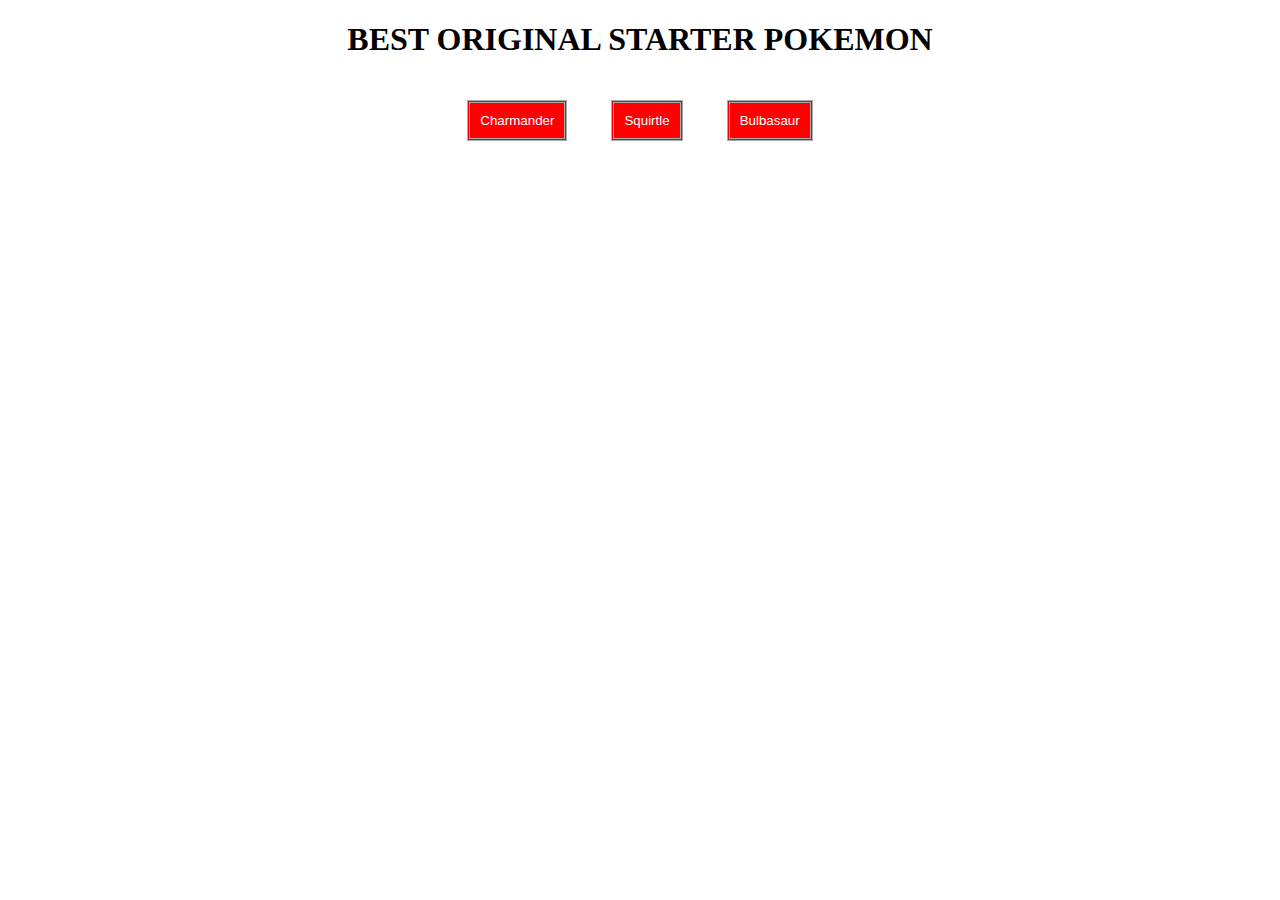
<file: prep-css-box-model/index.html>
<!DOCTYPE html>
<html lang="en">
<head>
  <meta charset="UTF-8">
  <meta name="viewport" content="width=device-width, initial-scale=1.0">
  <title>CSS Box Model</title>
  <link rel="stylesheet" href="style.css">
</head>
<body>
  <h1>BEST ORIGINAL STARTER POKEMON</h1>
  <div>
    <button>Charmander</button>
    <button>Squirtle</button>
    <button>Bulbasaur</button>
  </div>
</body>
</html>
</file>
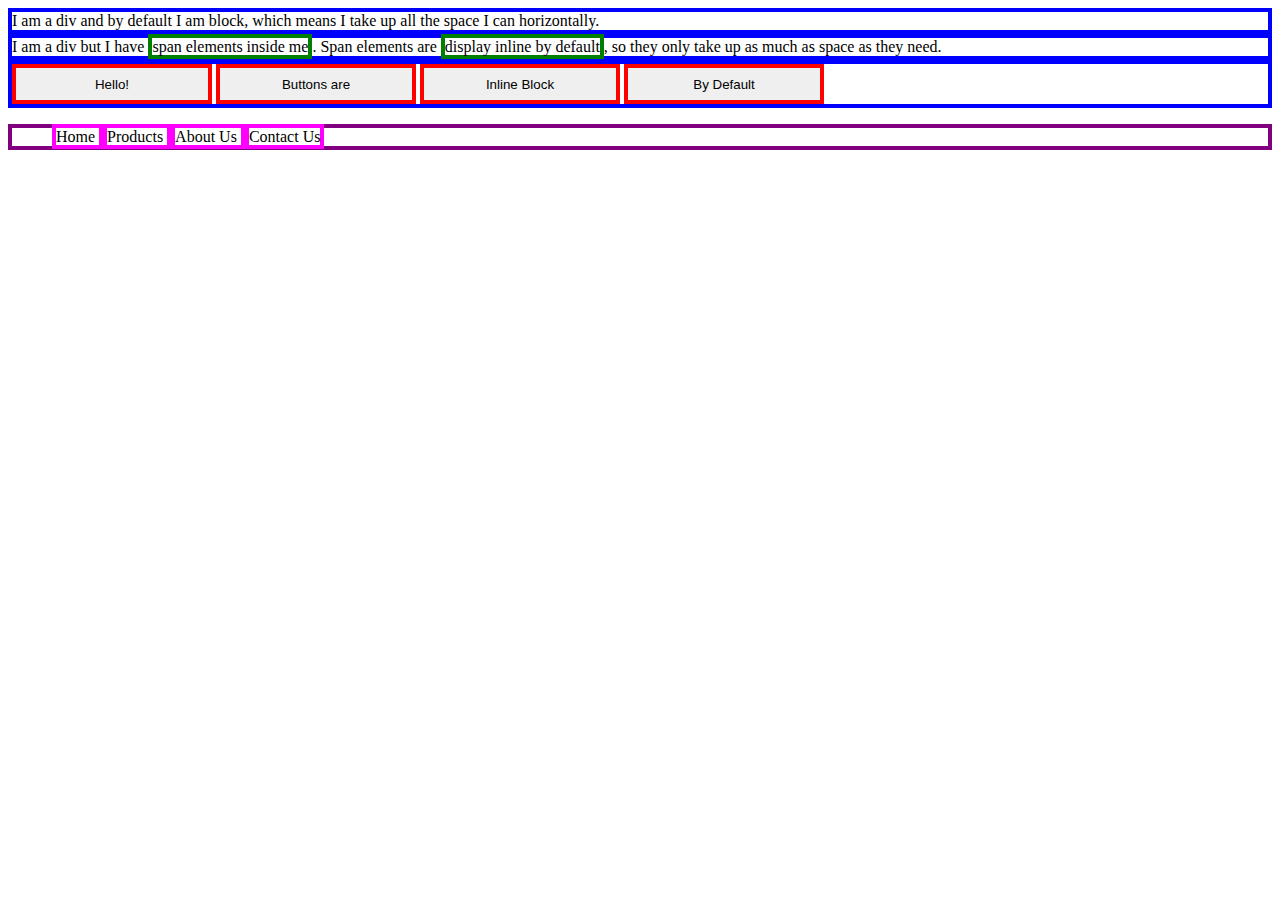
<file: prep-css-display/index.html>
<!DOCTYPE html>
<html lang="en">

<head>
  <meta charset="UTF-8">
  <meta name="viewport" content="width=device-width, initial-scale=1.0">
  <meta http-equiv="X-UA-Compatible" content="ie=edge">
  <title>CSS Display Properties</title>
  <style>

    div {
      border: 4px solid blue;
    }

    span {
      border: 4px solid green;
    }

    button {
      border: 4px solid red;
      height: 40px;
      width: 200px;
    }

    ul {
      border: 4px solid purple;
    }

    li {
      border: 4px solid magenta;
      display: inline;
    }

  </style>
</head>

<body>

  <div>I am a div and by default I am block, which means I take up all the space I can horizontally.</div>
  <div>

    I am a div but I have <span>span elements inside me</span>.
    Span elements are <span>display inline by default</span>,
    so they only take up as much as space as they need.
  </div>

  <div>
    <button>Hello!</button>
    <button>Buttons are</button>
    <button>Inline Block</button>
    <button>By Default</button>
  </div>

  <ul>
    <li>
      Home
    </li>
    <li>
      Products
    </li>
    <li>
      About Us
    </li>
    <li>
      Contact Us
    </li>
  </ul>

</body>

</html>
</file>
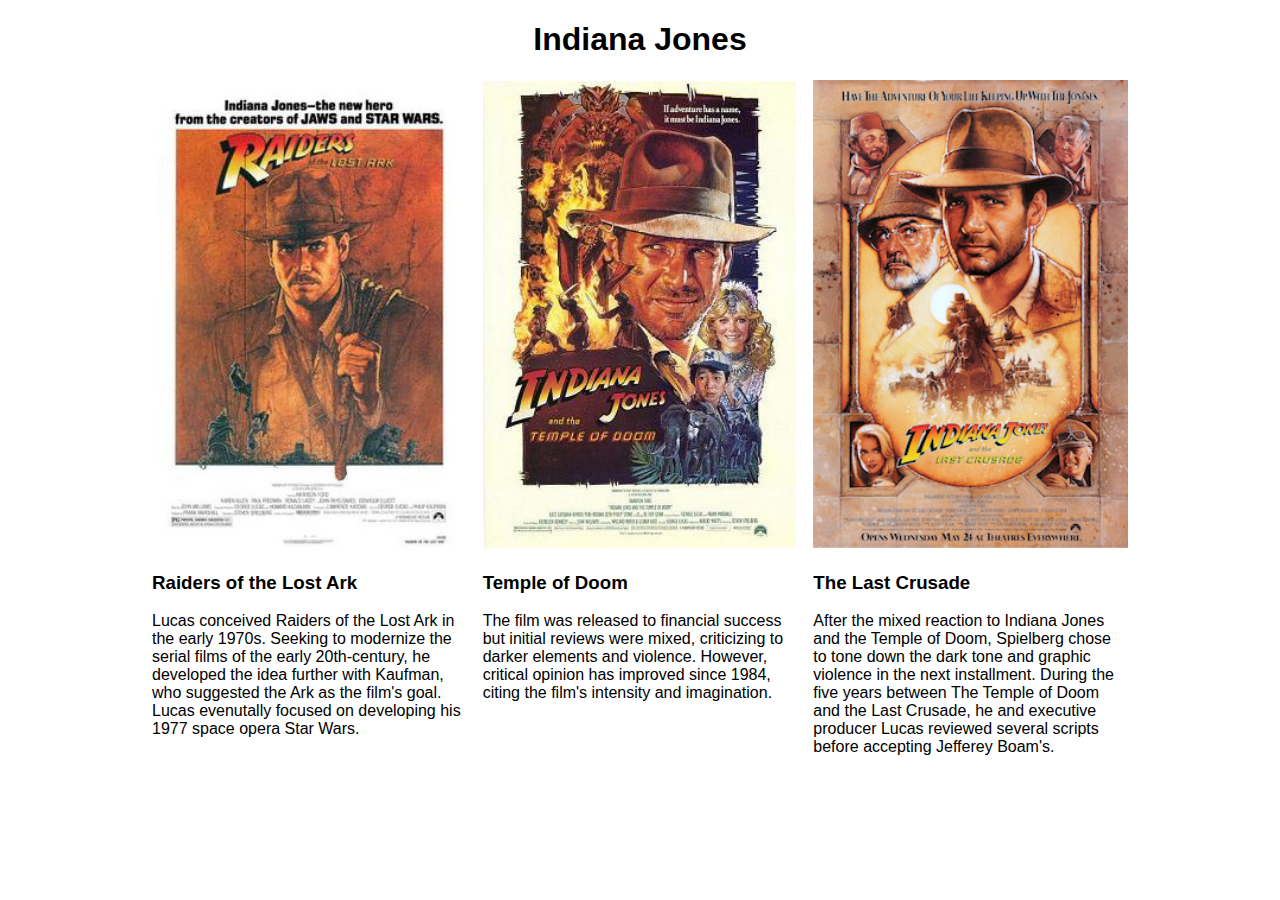
<file: prep-css-layout-classes/index.html>
<!DOCTYPE html>
<html lang="en">

<head>
  <meta charset="UTF-8">
  <meta name="viewport" content="width=device-width, initial-scale=1.0">
  <meta http-equiv="X-UA-Compatible" content="ie=edge">
  <title>CSS Layout Classes</title>
  <link rel="stylesheet" href="reset.css">
  <style>
    /* stylelint-disable block-no-empty */
    body {
      font-family: sans-serif;
    }

    h1 {
      text-align: center;
    }

    .container {
      max-width: 992px;
      margin: auto;
    }

    .row {
      width: 100%;
      display: flex;
    }

    .column {
      flex-basis: calc(100% / 3);
      padding-left: 8px;
      padding-right: 8px;
    }
  </style>
</head>
<body>

  <h1>Indiana Jones</h1>

  <div class="container">
    <div class="row">
      <div class="column">
        <img src="images/raiders.jpg" alt="Raiders of the Lost Ark" width="100%">
        <h3>Raiders of the Lost Ark</h3>
        <p>Lucas conceived Raiders of the Lost Ark in the early 1970s. Seeking to modernize the serial films of the early 20th-century, he developed the idea further with Kaufman, who suggested the Ark as the film's goal. Lucas evenutally focused on developing his 1977 space opera Star Wars.</p>
      </div>
      <div class="column">
        <img src="images/temple.jpg" alt="Temple of Doom" width="100%">
        <h3>Temple of Doom</h3>
        <p>The film was released to financial success but initial reviews were mixed, criticizing to darker elements and violence. However, critical opinion has improved since 1984, citing the film's intensity and imagination.</p>
      </div>
      <div class="column">
        <img src="images/crusade.jpg" alt="The Last Crusade" width="100%">
        <h3>The Last Crusade</h3>
        <p>After the mixed reaction to Indiana Jones and the Temple of Doom, Spielberg chose to tone down the dark tone and graphic violence in the next installment. During the five years between The Temple of Doom and the Last Crusade, he and executive producer Lucas reviewed several scripts before accepting Jefferey Boam's.</p>
      </div>
    </div>
  </div>


</body>
</html>
</file>
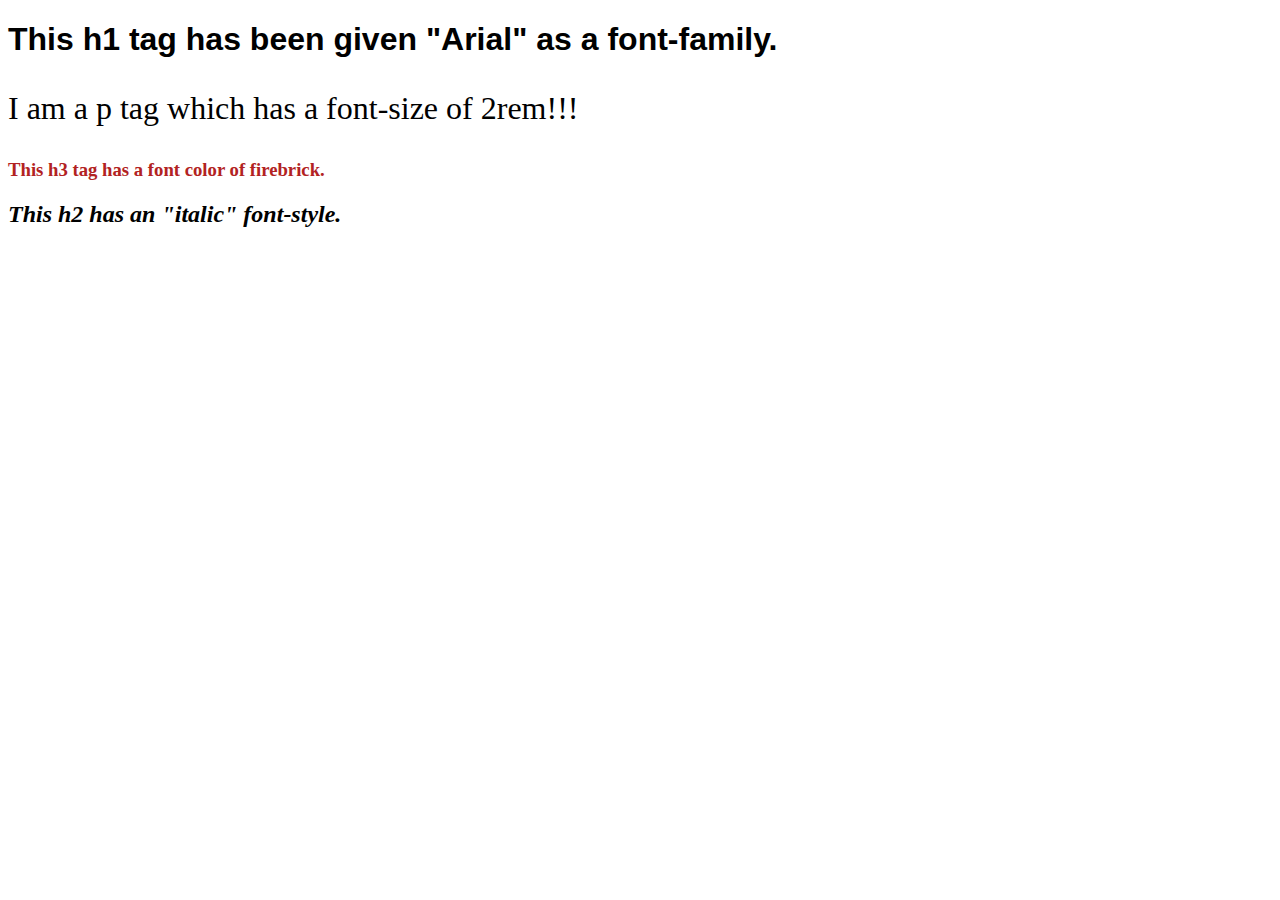
<file: prep-css-syntax/index.html>
<!DOCTYPE html>
<html lang="en">
<head>
  <style>
  h1 {
    font-family: Arial, Helvetica, sans-serif;
  }

  p {
    font-size: 2rem;
  }

  h3 {
    color: firebrick;
  }

  h2 {
    font-style: italic;
  }

  </style>
  <meta charset="UTF-8">
  <meta name="viewport" content="width=device-width, initial-scale=1.0">
  <title>CSS Syntax</title>
</head>
<body>
  <h1 >This h1 tag has been given "Arial" as a font-family.</h1>
  <p>I am a p tag which has a font-size of 2rem!!!</p>
  <h3>This h3 tag has a font color of firebrick.</h3>
  <h2>This h2 has an "italic" font-style.</h2>
</body>
</html>
</file>
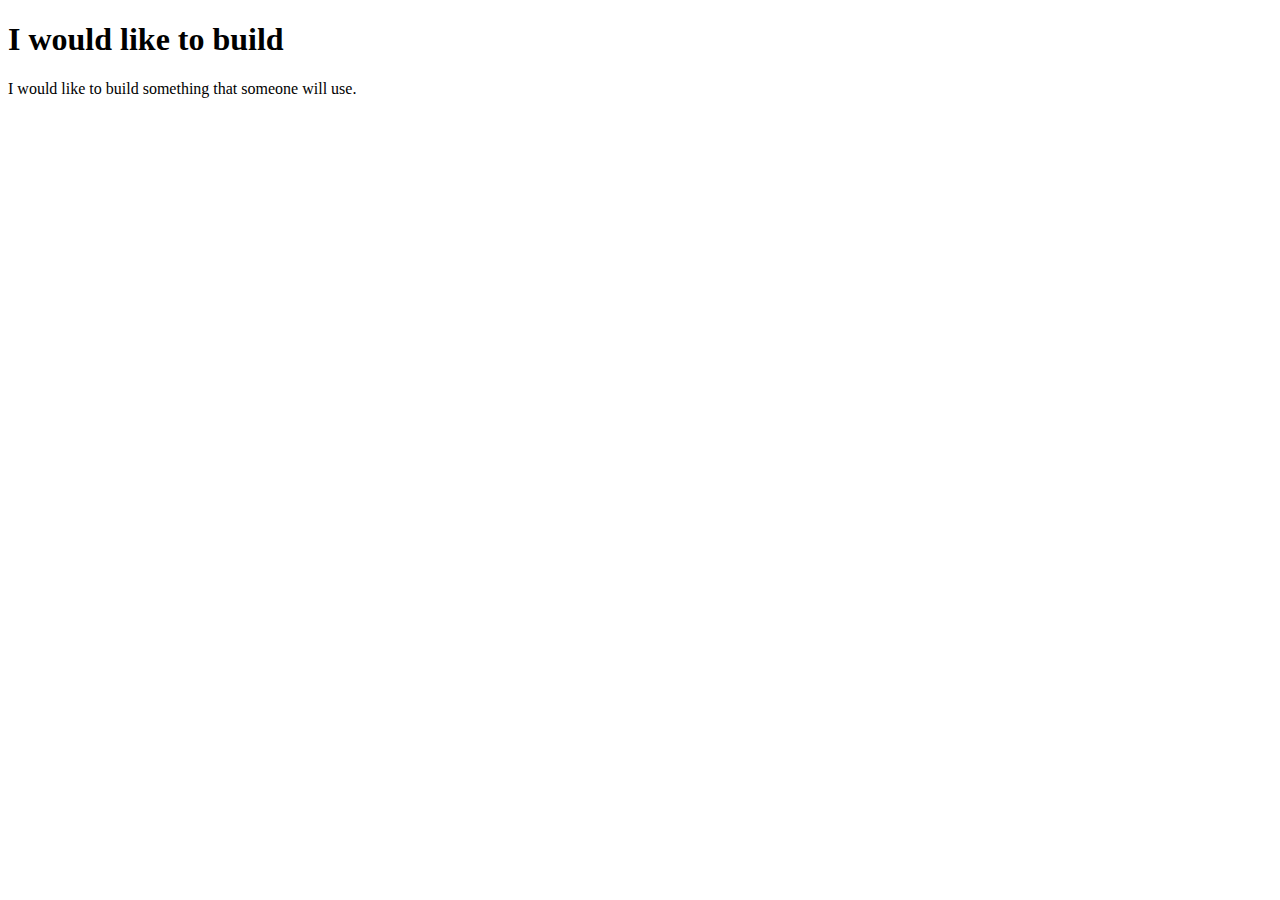
<file: prep-example/index.html>
<!DOCTYPE html>
<html>
<head>
  <title>prep-example</title>
</head>
<body>
  <h1>I would like to build</h1>
  <p>
    <!-- write your app ideas here 👇 -->

    I would like to build something that someone will use.

  </p>
</body>
</html>
</file>
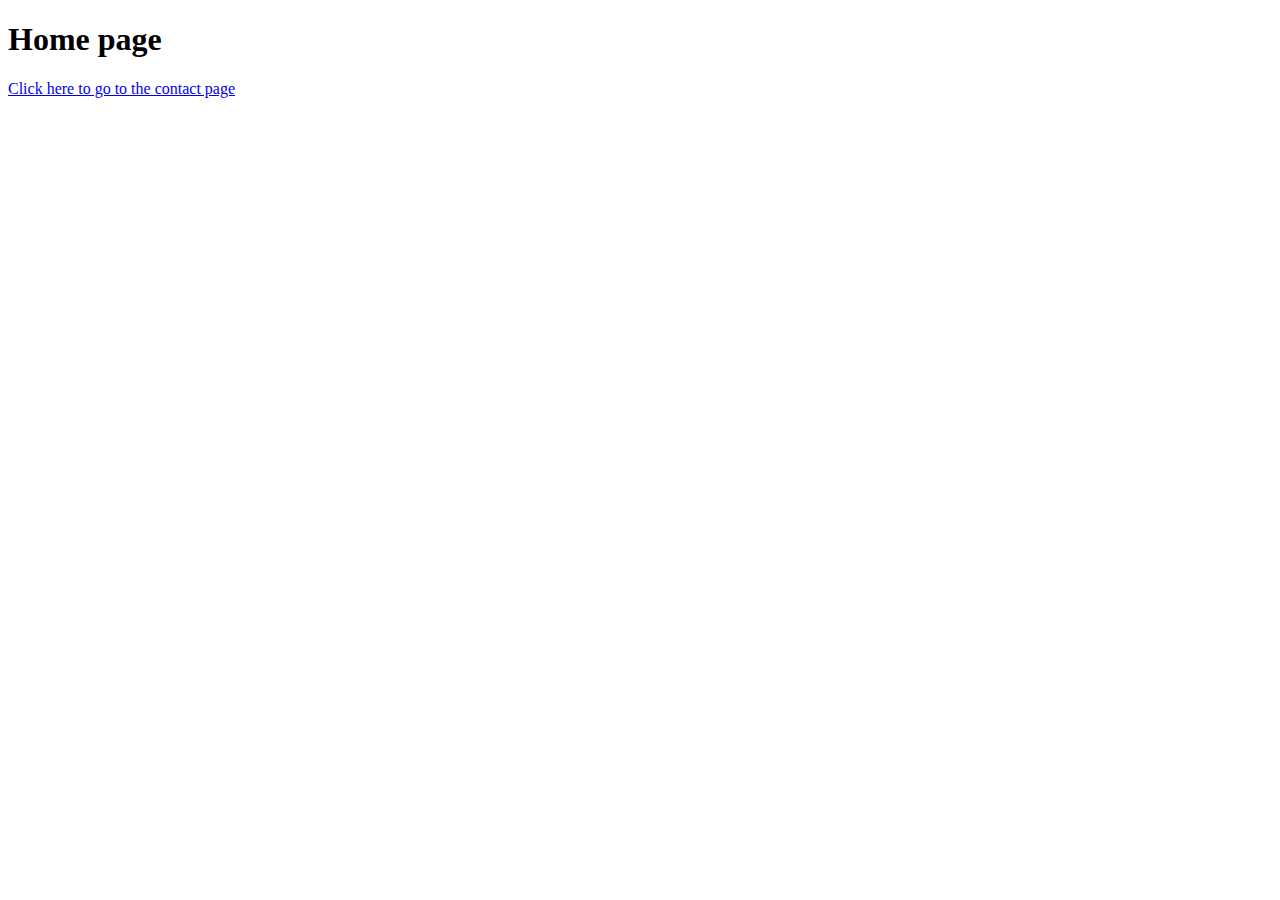
<file: prep-html-links/index.html>
<!DOCTYPE html>
<html lang="en">
<head>
  <meta charset="UTF-8">
  <meta name="viewport" content="width=device-width, initial-scale=1.0">
  <title>Home Page</title>
</head>
<body>
  <h1>Home page</h1>
  <a href="contact-us/contact-us.html">Click here to go to the contact page</a>
</body>
</html>
</file>
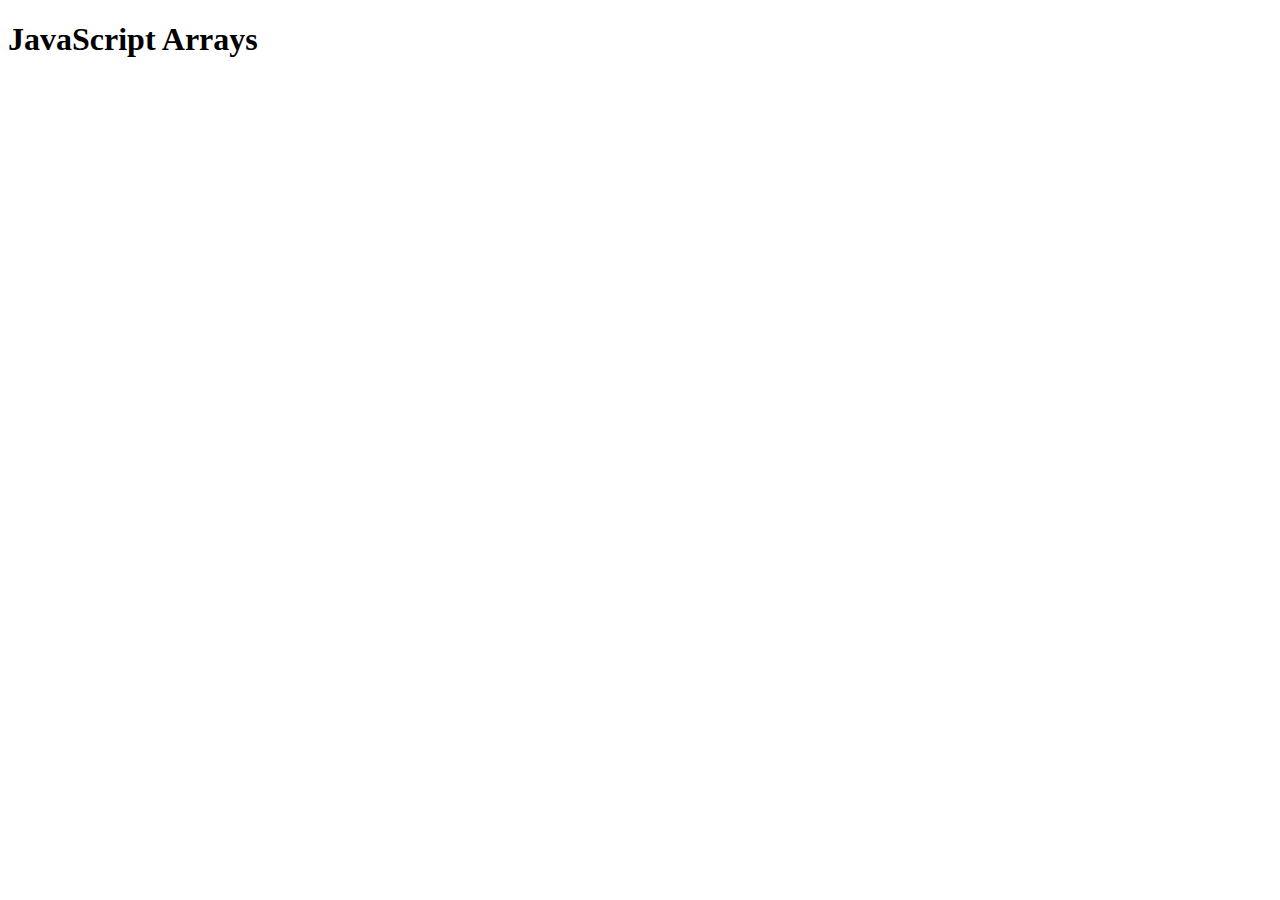
<file: prep-javascript-arrays/index.html>
<!DOCTYPE html>
<html lang="en">

<head>
  <meta charset="UTF-8">
  <meta name="viewport" content="width=device-width, initial-scale=1.0">
  <title>JavaScript Arrays</title>
  <script src="main.js"></script>
</head>

<body>
  <h1>JavaScript Arrays</h1>

</body>

</html>
</file>
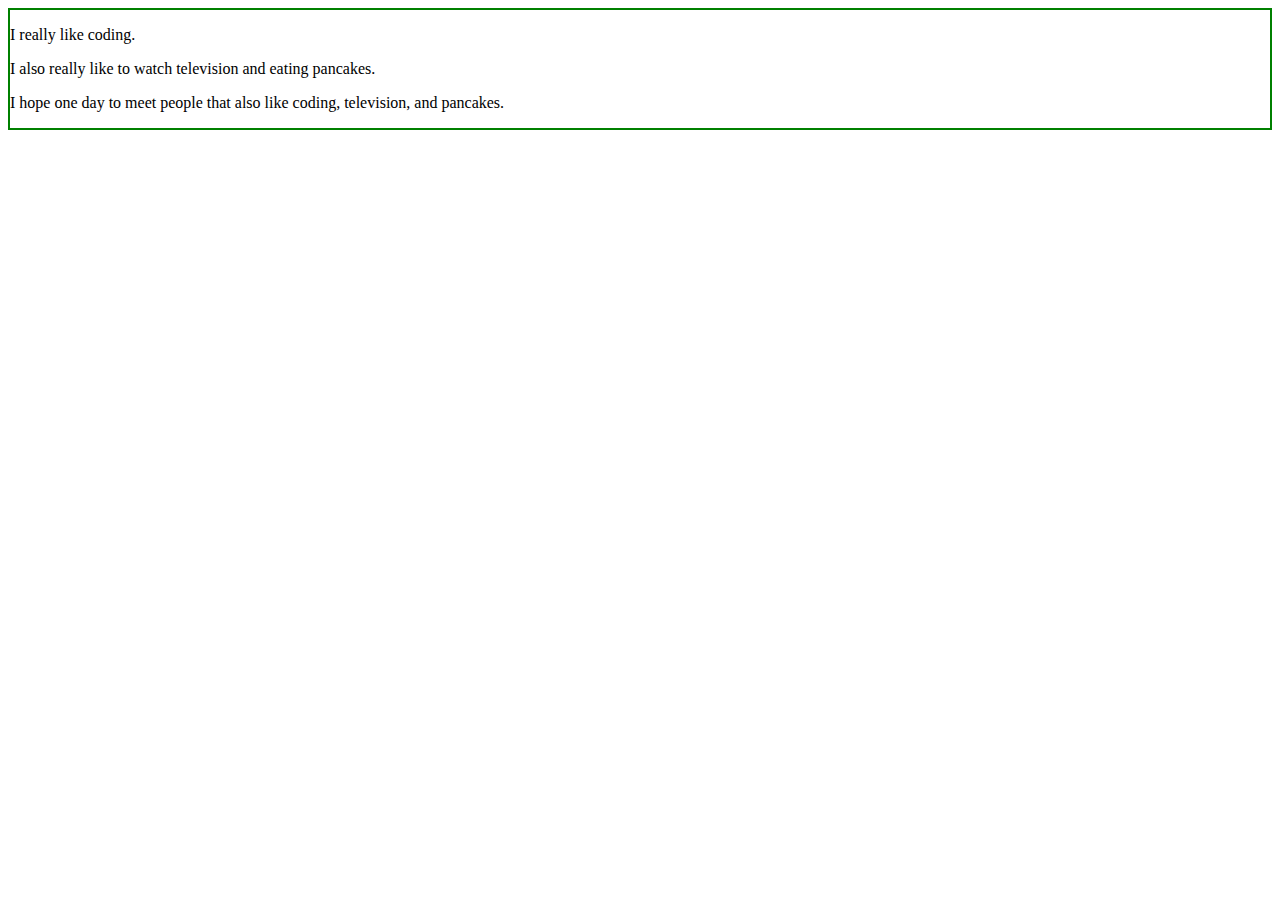
<file: prep-javascript-dom-manipulation/index.html>
<!DOCTYPE html>
<html lang="en">

<head>
  <meta charset="UTF-8">
  <meta name="viewport" content="width=device-width, initial-scale=1.0">
  <title>JavaScript DOM Manipulation</title>
  <style>
    #container {
      border: 2px solid green;
    }
  </style>
</head>

<body>
  <div id="container">
    <p class="first-paragraph">
      I really like coding.
    </p>
    <p class="second-paragraph">

    </p>
    <p class="third-paragraph">

    </p>
  </div>
  <script>
    var $secondParagraph = document.querySelector('.second-paragraph');
    console.log($secondParagraph);

    document.querySelector('.second-paragraph').textContent = 'I also really like to watch television and eating pancakes.';

    var $thirdParagraph = document.querySelector('.third-paragraph');

    document.querySelector('.third-paragraph').textContent = 'I hope one day to meet people that also like coding, television, and pancakes.';
  </script>
</body>

</html>
</file>
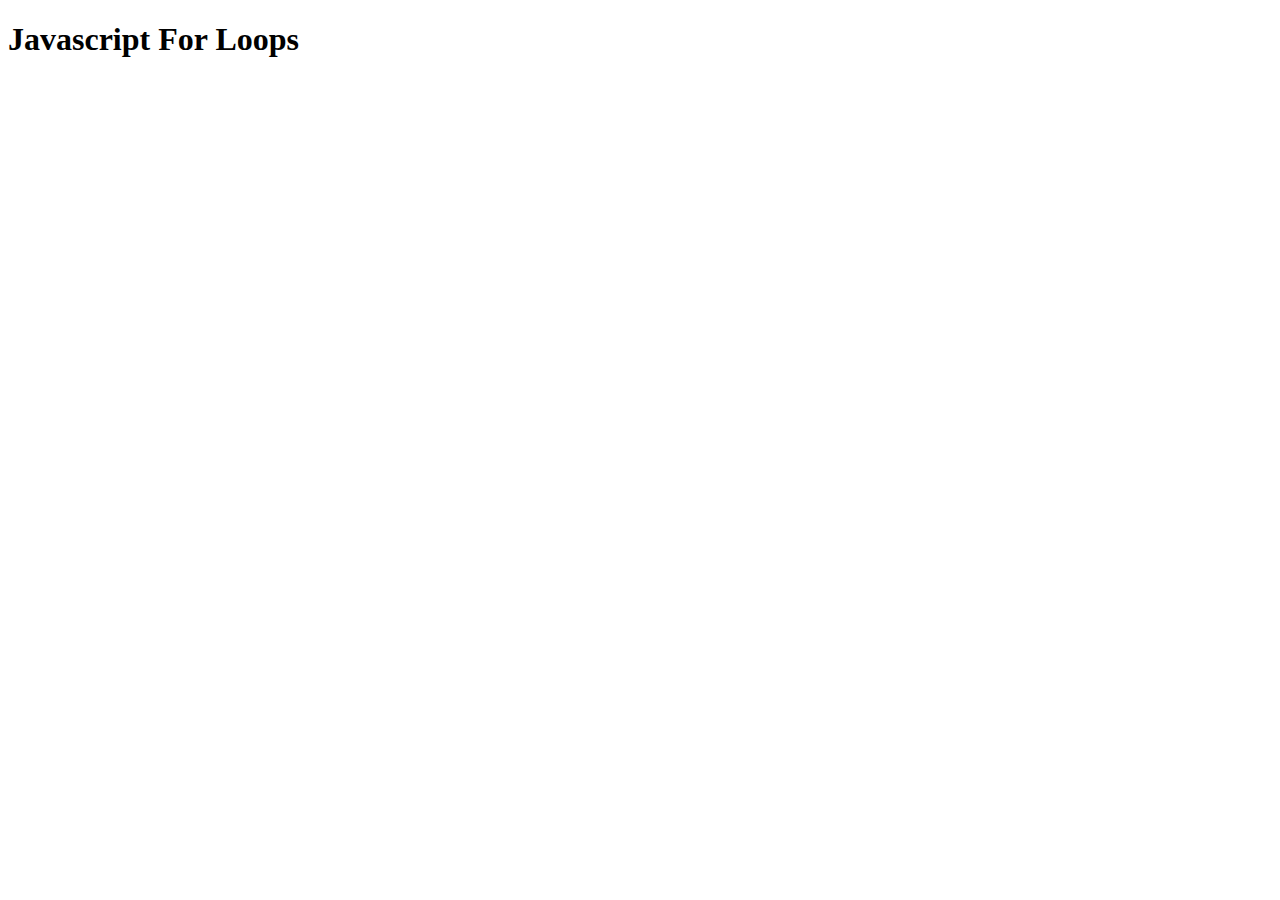
<file: prep-javascript-for-loops/index.html>
<!DOCTYPE html>
<html lang="en">

<head>
  <meta charset="UTF-8">
  <meta name="viewport" content="width=device-width, initial-scale=1.0">
  <title>Javascript For Loops</title>
</head>

<body>
  <h1>Javascript For Loops</h1>
  <script src="main.js"></script>
</body>

</html>
</file>
<file: prep-css-box-model/style.css>
body {
  text-align: center;
}

button {
  margin: 20px;
  padding: 10px;
  border-width: 3px;
  border-style: double;
  border-color: darkgray;
  background-color: red;
  color: white;

  /* 👇 YOUR CODE HERE 👇 */
}
</file>
